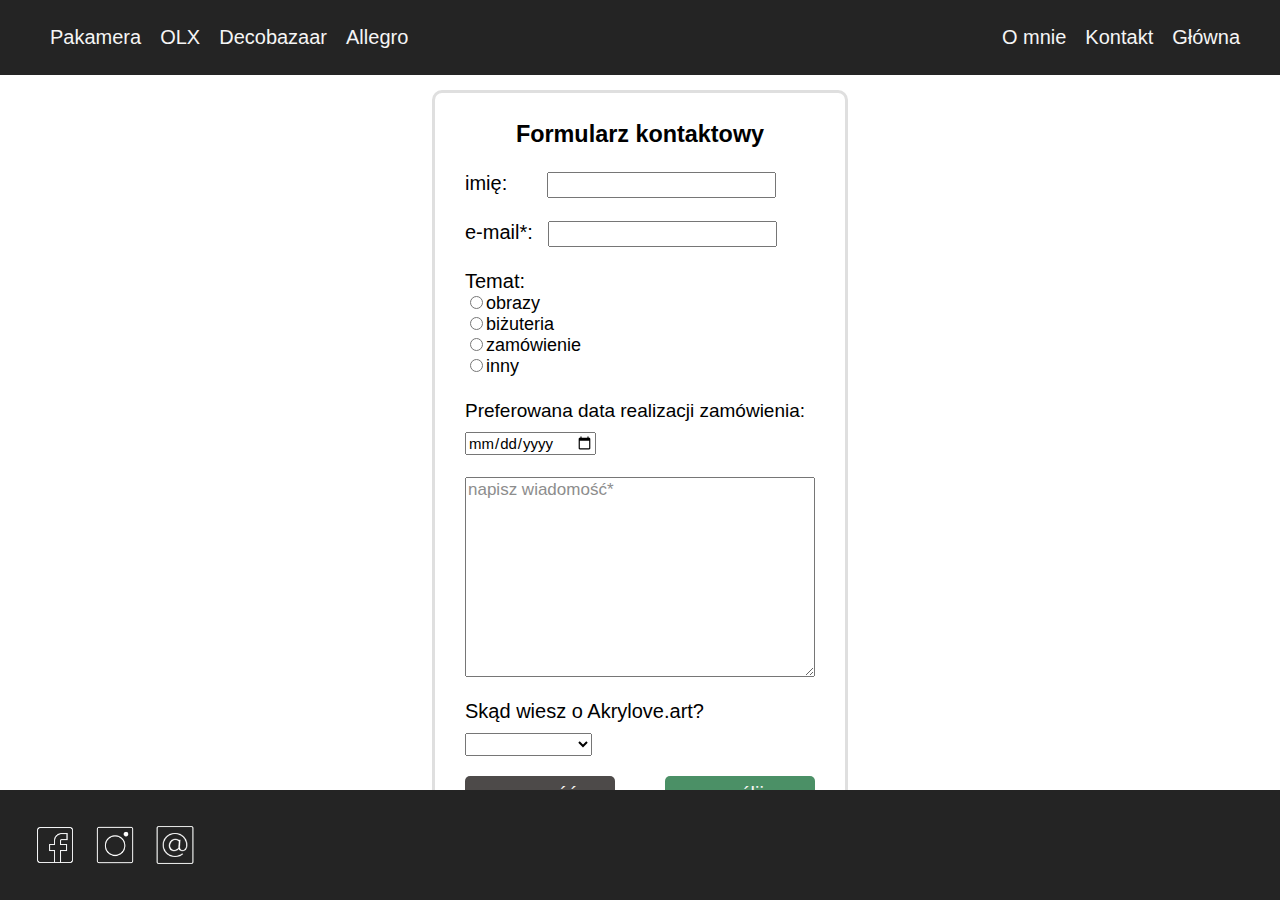
<file: kontakt.html>
<!DOCTYPE>
<html>
<head>
    <meta charset="UTF-8">
    <meta http-equiv="X-UA-Compatible" content="IE=edge">
    <meta name="viewport" content="width=device-width, initial-scale=1.0">
    <title>Akrylove.art</title>
    <link rel="icon" type="image/png" href="favicon.png">
    <link rel="stylesheet" href="https://cdnjs.cloudflare.com/ajax/libs/font-awesome/6.3.0/css/all.min.css">
    <link rel="stylesheet" href="style.css">
</head>
<body>
    <header >
        <nav>
            <ul class="menu-container">
                <div class="portale-container">
                    <li class="pakamera"><a href="https://www.pakamera.pl/akrylove-art-0_s12701292.htm">Pakamera</a></li>
                    <li class="olx"><a href="https://www.olx.pl/oferty/uzytkownik/18ZOf/">OLX</a></li>
                    <li class="decobazaar"><a href="https://www.decobazaar.com/akrylove-art">Decobazaar</a></li>
                    <li class="allegro"><a href="https://allegrolokalnie.pl/uzytkownik/czpanterka">Allegro</a></li>
                    <br>
                </div>
            
                <div class="menu-inne-container">
                    <li class="oMnie"><a href="oMnie.html">O mnie</a></li>
                    <li class="kontakt"><a href="kontakt.html">Kontakt</a></li>
                    <li class="Główna"><a href="index.html">Główna</a></li>
                </div>
            </ul>


            <!-- <div class="portale">
                <h3 ><a href="https://www.pakamera.pl/akrylove-art-0_s12701292.htm">Pakamera</a></h3>
                <h3 class="olx">OLX</h3>
                <h3 class="decobazaar">Decobazaar</h3>
                <h3 class="allegro">Allegro</h3>
            </div>
            <div class="menu">
                <h3 class="oMnie">O mnie</h3>
                <h3 class="kontakt">Kontakt</h3>
            </div> -->


        </nav>
    </header>
        <div class="form-container">
                <form>
                <h3 class="nazwaFormularz">Formularz kontaktowy</h3>
                   
                imię:<input class="imieINazwisko" type="text" name="imieINazwisko"><br><br>
                e-mail*:<input class="email" type="email" name="email" required><br><br>
                        
                Temat:<br>
                <div class="temat">
                    <input type="radio" name="temat">obrazy<br>
                    <input type="radio" name="temat">biżuteria<br>
                    <input type="radio" name="temat">zamówienie<br>
                    <input type="radio" name="temat">inny<br> 
                </div><br>

                <div id="tekst-data-zamowienia">
                    Preferowana data realizacji zamówienia:<br>
                    <input class="data" type="date" name="data"><br><br>
                </div>

                 <textarea required>napisz wiadomość*</textarea>

                 <br><br>
                
                Skąd wiesz o Akrylove.art?<br>
                <select>
                    <option value="blank" name="blank"></option>
                    <option value="Facebook" name="Facebook">Facebook</option>
                    <option value="Instagram" name="Instagram">Instagram</option>
                    <option value="OLX" name="olx">OLX</option>
                    <option value="Decobazaar" name="Decobazaar">Decobazaar</option>
                    <option value="Allegro" name="Allegro">Allegro</option>
                    <option value="Pakamera" name="Pakamera">Pakamera</option>
                    <option value="Sprzedajemy" name="sprzedajemy">Sprzedajemy</option>
                    <option value="odZnajomych" name="odZnajomych">od znajomych</option>
                    <option value="inne" name="inne">inne</option>
                </select>
                <div class="buttons-container">
                    <input class="usun" type="reset" value="wyczyść">
                    <input class="wyslij" type="submit" value="wyślij">
                </div>
                <div id="poleObowiazkowe">
                    *pola obowiązkowe
                </div>
            </form>
    </div>
    <div>
        <footer>
            <div class="footer-container">
                <div><a href="https://www.facebook.com/Akrylove.art/"> <img class="fb-logo" src="src/logoFB.png"></a> 
                </div>
                <div><a href="https://www.instagram.com/akrylove.art"> <img class="insta-logo" src="src/logoInsta.png"></a> 
                </div> 
                <div><a href="kontakt.html"> <img class="email-logo" src="src/logoEmail.png"></a> 
                </div> 
            </div>
        </footer>
    </div>
   
</body>
</html>
</file>
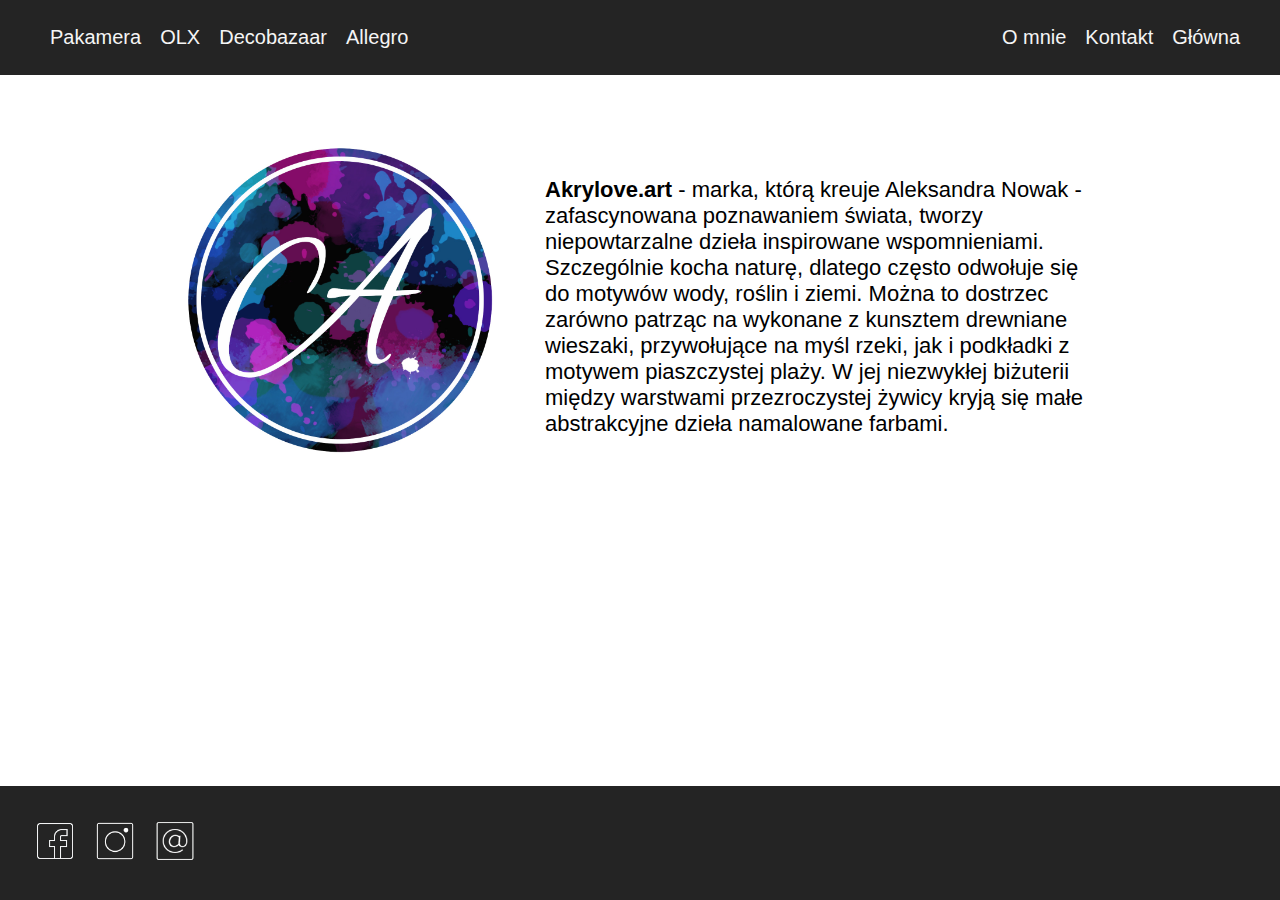
<file: oMnie.html>
<!DOCTYPE html>
<html>
<head>
    <meta charset="UTF-8">
    <meta http-equiv="X-UA-Compatible" content="IE=edge">
    <meta name="viewport" content="width=device-width, initial-scale=1.0">
    <title>Akrylove.art</title>
    <link rel="icon" type="image/png" href="favicon.png">
    <link rel="stylesheet" href="https://cdnjs.cloudflare.com/ajax/libs/font-awesome/6.3.0/css/all.min.css">
    <link rel="stylesheet" href="style.css">
</head>
<body>
    <header >
        <nav>
            <ul class="menu-container">
                <div class="portale-container">
                    <li class="pakamera"><a href="https://www.pakamera.pl/akrylove-art-0_s12701292.htm">Pakamera</a></li>
                    <li class="olx"><a href="https://www.olx.pl/oferty/uzytkownik/18ZOf/">OLX</a></li>
                    <li class="decobazaar"><a href="https://www.decobazaar.com/akrylove-art">Decobazaar</a></li>
                    <li class="allegro"><a href="https://allegrolokalnie.pl/uzytkownik/czpanterka">Allegro</a></li>
                    <br>
                </div>
            
                <div class="menu-inne-container">
                    <li class="oMnie"><a href="oMnie.html">O mnie</a></li>
                    <li class="kontakt"><a href="kontakt.html">Kontakt</a></li>
                    <li class="Główna"><a href="index.html">Główna</a></li>
                </div>
            </ul>


            <!-- <div class="portale">
                <h3 ><a href="https://www.pakamera.pl/akrylove-art-0_s12701292.htm">Pakamera</a></h3>
                <h3 class="olx">OLX</h3>
                <h3 class="decobazaar">Decobazaar</h3>
                <h3 class="allegro">Allegro</h3>
            </div>
            <div class="menu">
                <h3 class="oMnie">O mnie</h3>
                <h3 class="kontakt">Kontakt</h3>
            </div> -->


        </nav>
    </header>
    <div class="oMnie-container">
        <div class="oMnie-logo-container">
            <img class="oMnie-logo" src="src/logo-oMnie.jpg">
        </div>
        <div class="oMnie-tresc">
            <p><b>Akrylove.art</b> - marka, którą kreuje Aleksandra Nowak - zafascynowana poznawaniem świata, tworzy niepowtarzalne dzieła inspirowane wspomnieniami. 
                Szczególnie kocha naturę, dlatego często odwołuje się do motywów wody, roślin i ziemi. Można to dostrzec zarówno patrząc na wykonane z kunsztem drewniane wieszaki, 
                przywołujące na myśl rzeki, jak i podkładki z motywem piaszczystej plaży. 
                W jej niezwykłej biżuterii między warstwami przezroczystej żywicy kryją się małe abstrakcyjne dzieła namalowane farbami.</p>
        </div>
    </div>
    
        <footer>
            <div class="footer-container">
                <div><a href="https://www.facebook.com/Akrylove.art/"> <img class="fb-logo" src="src/logoFB.png"></a> 
                </div>
                <div><a href="https://www.instagram.com/akrylove.art"> <img class="insta-logo" src="src/logoInsta.png"></a> 
                </div> 
                <div><a href="kontakt.html"> <img class="email-logo" src="src/logoEmail.png"></a> 
                </div> 
            </div>
        </footer>
    

</body>
</html>
</file>
<file: style.css>
html{
    box-sizing: border-box;
    background-color: #ffffff;
}

body{
    margin: 0px;
    min-height: 100vh;
}

/* menu */

header {
    margin:0px;
    padding: 10px;
    background-color: #242424;
}

.menu-container {
    display: flex;
    flex-wrap: wrap;
    justify-content: space-between;
    margin-right: 15px;
}


li {
    display: inline-block;
    margin-right: 15px;
    font-size: 20px;
}

a {
    color: whitesmoke;
    text-decoration: none;
    font-family: Arial, sans-serif;
}

/* logo */

.logo-container {
    display: flex;
    flex-wrap: wrap;
    justify-content: center;
}

.logo {
    min-width: 500px;
    /* min-height: 400px; */
    max-width: 1250px;
    /* max-height: 600px; */
}

/* treść strony */

.container {
    display: flex;
    flex-wrap: wrap;
    justify-content: center;
}

.picture {
    width: 450px;
    height: 450px;
    margin: 10px;
    transition: all 1s;
}

.picture:hover {
    transform: scale(1.1);
}

/* o mnie */

.oMnie-container {
    margin-top: 50px;
    display: flex;
    flex-wrap: wrap;
    justify-content: center;
}

.oMnie-logo {
    width: 350px;
}

.oMnie-tresc {
    color: rgb(0, 0, 0);
    text-decoration: none;
    font-family: Arial, sans-serif;
    font-size: 22px;
    max-width: 600px;
    min-width: 100px;
    margin-bottom: 100px;
}

p {
    padding:30px;
}

/*Kontakt*/

.form-container {
    margin-top: 15px;
    display: flex;
    flex-wrap: wrap;
    justify-content: center;
    margin-bottom: 20px;
}

form {
    justify-content: center;
    font-family: Arial, sans-serif;
    font-size: 20px;
    border-color: #dfdfdf;
    border-style: solid;
    padding: 30px;
    padding-top: 5px;
    padding-bottom: 25px;
    border-radius: 10px;
}

.nazwaFormularz {
    text-align: center;
}

.imieINazwisko {
    font-size: 17px;
    margin-left: 40px;
}

.email {
    font-size: 17px;
    margin-left: 15px;
}

.temat {
    font-size: 18px;
}

#tekst-data-zamowienia {
    font-size: 19px;
}

.data {
    margin-top: 10px;
    font-size: 15px;
    font-family: Arial, sans-serif;
}

textarea {
    min-width: 350px;
    min-height: 200px;
    max-width: 450px;
    max-height: 500px;
    font-size: 17px;
    font-family: Arial, sans-serif;
    color: #8d8d8d;
}

select {
    margin-top: 10px;
    font-size: 17px;
}

.buttons-container {
    display: flex;
    justify-content: space-between;
    margin-top: 20px;
    margin-bottom: 15px;
}

.wyslij {
    min-width: 150px;
    padding: 7px;
    background-color: rgb(75, 144, 102);
    color:whitesmoke;
    font-size: 20px;
    border-radius: 5px;
    border-style: hidden;
}

.wyslij:hover {
    background-color: rgb(108, 174, 133);
}

.usun {
    min-width: 150px;
    padding: 7px;
    background-color: rgb(77, 74, 73);
    color:whitesmoke;
    font-size: 20px;
    border-radius: 5px;
    border-style: hidden;
}

.usun:hover {
    background-color: rgb(117, 114, 112);
}

#poleObowiazkowe {
    font-size: 13px;
}

/*Footer*/

footer {
    background-color: #242424;
    position: fixed;
	bottom: 0;
    width: 100vw;
}

.footer-container {
    display: flex;
    background-color: #242424;
    /* max-height: 300px; */
    padding:25px;
}

.fb-logo {
    max-height: 60px;
    max-width: 60px;
    min-width: 20px;
    min-height: 20px;
}

.insta-logo {
    max-height: 60px;
    max-width: 60px;
    min-width: 20px;
    min-height: 20px;
}

.email-logo {
    max-height: 60px;
    max-width: 60px;
    min-width: 20px;
    min-height: 20px;
}
</file>
